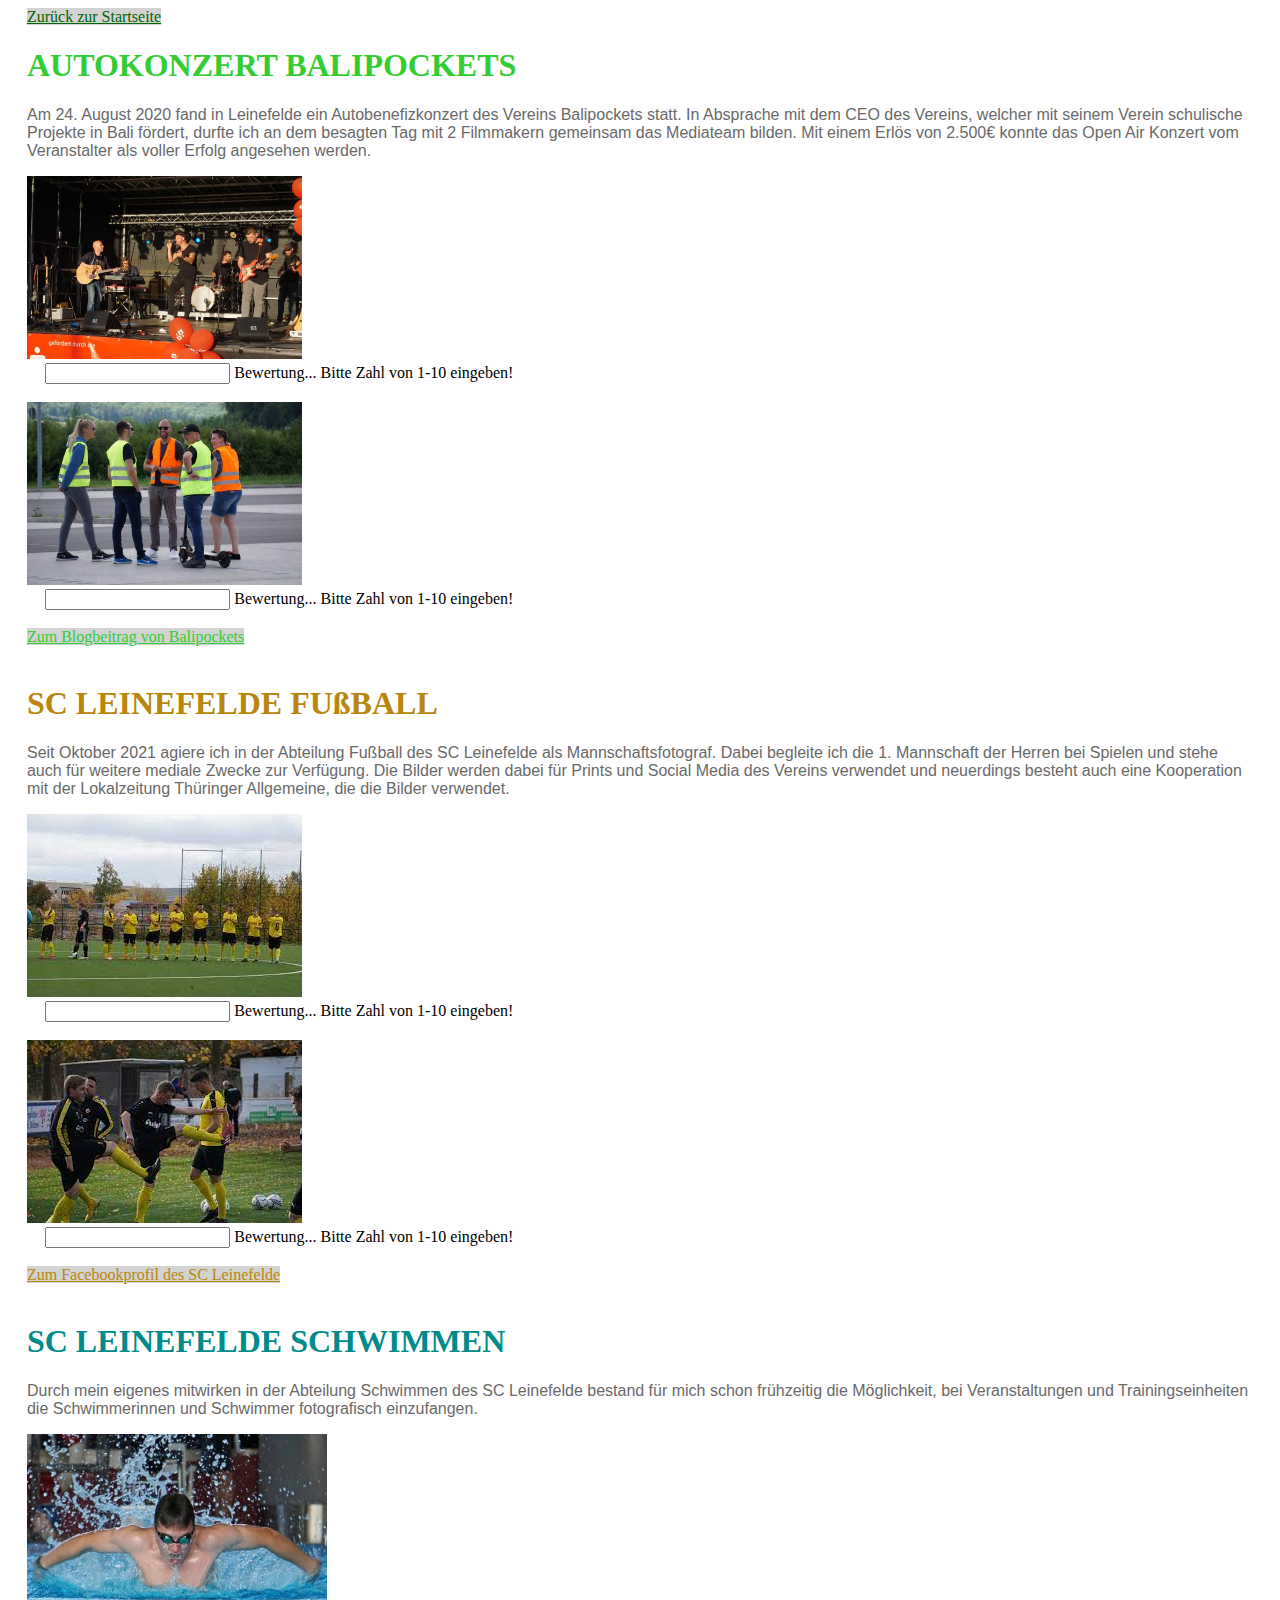
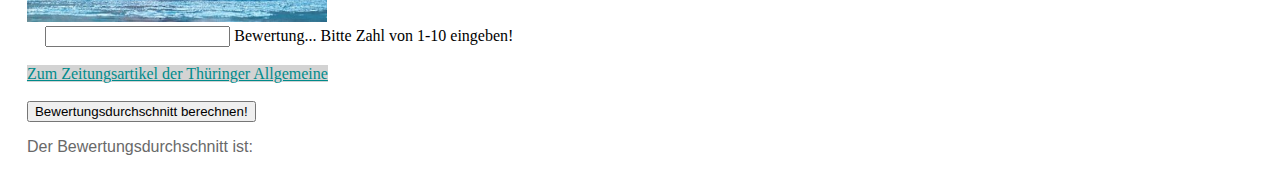
<file: html/file_galery.html>
<!DOCTYPE html>
<body lang="de">
<head>
    <meta charset="UTF-8">
    <title>Bildergalerie</title>
    <link rel="stylesheet" href="../css/css_index.css">
    <script src="../js/main_js.js"></script>
    <link rel="stylesheet" href="https://fonts.googleapis.com/icon?family=Material+Icons">
    <link rel="stylesheet" href="https://code.getmdl.io/1.3.0/material.indigo-pink.min.css">
    <script defer src="https://code.getmdl.io/1.3.0/material.min.js"></script>
</head>
</body>
<div>
<a class="zurück_zur_startseite" href="index.html"> Zurück zur Startseite </a>
<h1 class="erste_ueberschrift">AUTOKONZERT BALIPOCKETS </h1>
<p> Am 24. August 2020 fand in Leinefelde ein Autobenefizkonzert des Vereins Balipockets statt.
    In Absprache mit dem CEO des Vereins, welcher mit seinem Verein schulische Projekte in Bali fördert, durfte ich an dem besagten Tag mit 2 Filmmakern gemeinsam das Mediateam bilden.
    Mit einem Erlös von 2.500€ konnte das Open Air Konzert vom Veranstalter als voller Erfolg angesehen werden.
</p>
<img src="../img/BP%201.jpg" height="183" width="275" alt="Fotografie Veit Walter Band Autokonzert"/>
<form action="#">
    <div class="mdl-textfield mdl-js-textfield mdl-textfield--floating-label">
        <input class="mdl-textfield__input" type="text" pattern="-?[0-9]*(\.[0-9]+)?" id="bewertung_bild_1">
        <label class="mdl-textfield__label" for="bewertung_bild_1">Bewertung...</label>
        <span class="mdl-textfield__error">Bitte Zahl von 1-10 eingeben!</span>
    </div>
</form>
<br>
<img src="../img/BP%202.jpg" height="183" width="275" alt="Fotografie Organisationsteam Autokonzert"/>
<form action="#">
    <div class="mdl-textfield mdl-js-textfield mdl-textfield--floating-label">
        <input class="mdl-textfield__input" type="text" pattern="-?[0-9]*(\.[0-9]+)?" id="bewertung_bild_2">
        <label class="mdl-textfield__label" for="bewertung_bild_2">Bewertung...</label>
        <span class="mdl-textfield__error">Bitte Zahl von 1-10 eingeben!</span>
    </div>
</form>
<br>
<a class="erster_link_bp" href="https://blog.balipockets.org/unser-autobenefizkonzert-im-eichsfeld"> Zum Blogbeitrag von Balipockets </a>
<br>
<br>
<h1 class="zweite_ueberschrift" >SC LEINEFELDE FUßBALL</h1>
<p> Seit Oktober 2021 agiere ich in der Abteilung Fußball des SC Leinefelde als Mannschaftsfotograf.
    Dabei begleite ich die 1. Mannschaft der Herren bei Spielen und stehe auch für weitere mediale Zwecke zur Verfügung.
    Die Bilder werden dabei für Prints und Social Media des Vereins verwendet und neuerdings besteht auch eine Kooperation mit der Lokalzeitung Thüringer Allgemeine, die die Bilder verwendet.

</p>
<img src="../img/FB%201.jpg" height="183" width="275" alt="Fotografie Mannschaft Startelf"/>
<form action="#">
    <div class="mdl-textfield mdl-js-textfield mdl-textfield--floating-label">
        <input class="mdl-textfield__input" type="text" pattern="-?[0-9]*(\.[0-9]+)?" id="bewertung_bild_3">
        <label class="mdl-textfield__label" for="bewertung_bild_3">Bewertung...</label>
        <span class="mdl-textfield__error">Bitte Zahl von 1-10 eingeben!</span>
    </div>
</form>
<br>
<img src="../img/FB%202.jpg" height="183" width="275" alt="Fotografie Spieler bei der Erwärmung"/>
<form action="#">
    <div class="mdl-textfield mdl-js-textfield mdl-textfield--floating-label">
        <input class="mdl-textfield__input" type="text" pattern="-?[0-9]*(\.[0-9]+)?" id="bewertung_bild_4">
        <label class="mdl-textfield__label" for="bewertung_bild_4">Bewertung...</label>
        <span class="mdl-textfield__error">Bitte Zahl von 1-10 eingeben!</span>
    </div>
</form>
<br>
<a  class="zweiter_link_SCL" href="https://de-de.facebook.com/sc.leinefelde.1912/"> Zum Facebookprofil des SC Leinefelde </a>
<br>
<br>
<h1 class="dritte_ueberschrift" > SC LEINEFELDE SCHWIMMEN</h1>
<p> Durch mein eigenes mitwirken in der Abteilung Schwimmen des SC Leinefelde bestand für mich schon frühzeitig die Möglichkeit, bei Veranstaltungen und Trainingseinheiten die Schwimmerinnen und Schwimmer fotografisch einzufangen.

</p>
<img src="../img/SW%201.jpg" height="188" width="300" alt="Fotografie Schwimmer im Wasser"/>
<form action="#">
    <div class="mdl-textfield mdl-js-textfield mdl-textfield--floating-label">
        <input class="mdl-textfield__input" type="text" pattern="-?[0-9]*(\.[0-9]+)?" id="bewertung_bild_5">
        <label class="mdl-textfield__label" for="bewertung_bild_5">Bewertung...</label>
        <span class="mdl-textfield__error">Bitte Zahl von 1-10 eingeben!</span>
    </div>
</form>
<br>
<a  class="dritter_link_TA" href="https://www.thueringer-allgemeine.de/sport/leinefelder-stellen-viele-bestleistungen-auf-id230545516.html"> Zum Zeitungsartikel der Thüringer Allgemeine </a>
<br>
<br>

<button class="mdl-button mdl-js-button mdl-button--raised" onclick="bewertungen_auslesen()">
    Bewertungsdurchschnitt berechnen!
</button>
<p>Der Bewertungsdurchschnitt ist: </p>
<p id="ausgabe"  ></p>
</div>
</file>
<file: css/css_index.css>
div{
    width: 97%;
    margin: auto;
}
h1{
    color: darkgreen;
    font-family: Bahnschrift, serif;
}
h2 {
    color: dimgray;
}
p{
    font-family: "Arial", serif;
    color: dimgray;
}
a {
    background: lightgray;
    color: darkgreen
}
a.zurück_zur_startseite {
    background: lightgray;
    color: darkgreen
}
a.erster_link_bp{
    color: limegreen;
}
a.zweiter_link_SCL {
    color: darkgoldenrod;
}
a.dritter_link_TA{
    color: darkcyan;
}
h1.erste_ueberschrift {
    color: limegreen;
}
h1.zweite_ueberschrift {
    color: darkgoldenrod;
}
h1.dritte_ueberschrift {
    color: darkcyan;
}
</file>
